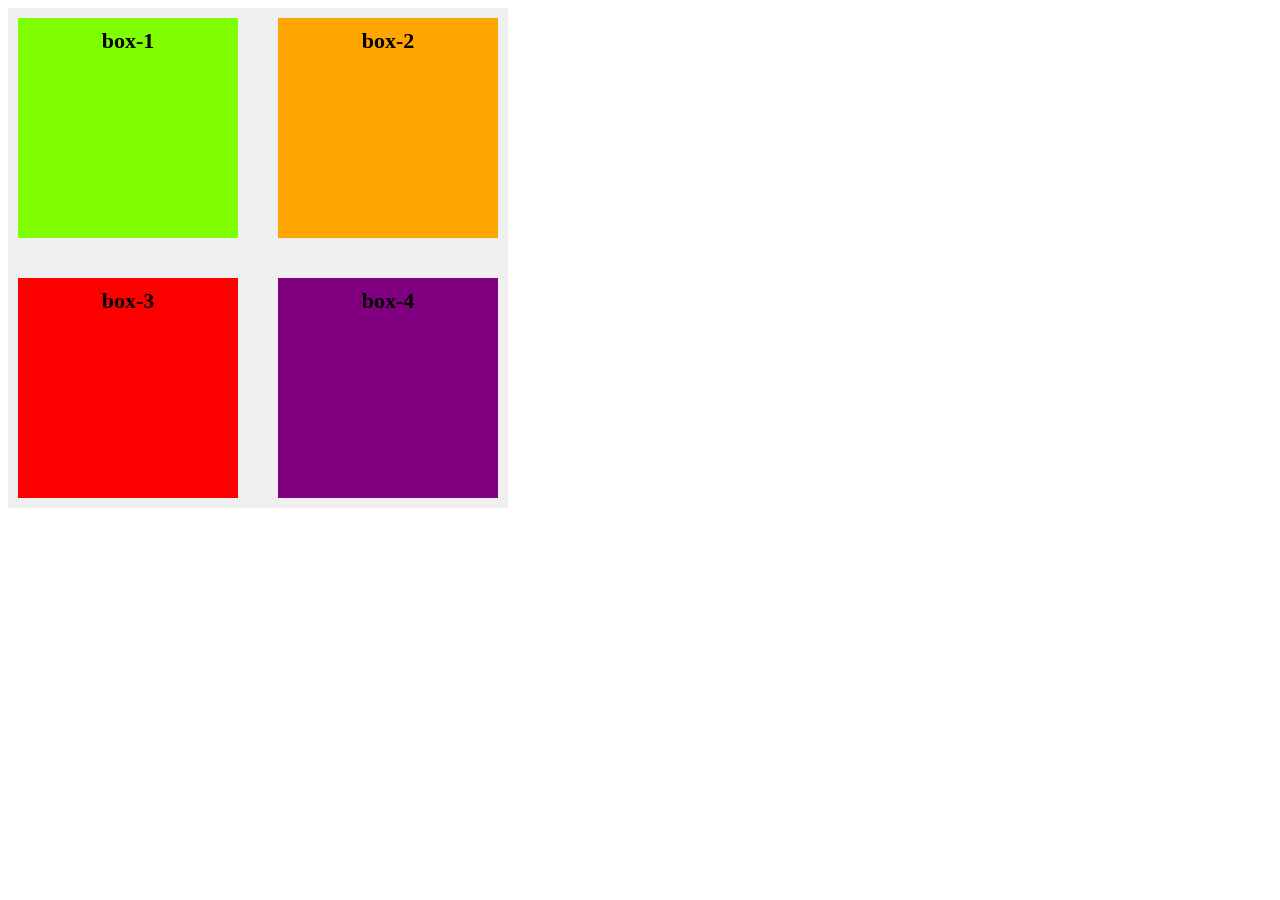
<file: index.html>
<!DOCTYPE html>
<html lang="en">
<head>
    <meta charset="UTF-8">
    <meta name="viewport" content="width=device-width, initial-scale=1.0">
    <title>Document</title>
    <link rel="stylesheet" href="style.css">
</head>
<body>
    <div class="boxes">
        <div class="box box1">box-1</div>
        <div class="box box2">box-2</div>
        <div class="box box3">box-3</div>
        <div class="box box4">box-4</div>
    </div>
</body>
</html>
</file>
<file: style.css>
.boxes{
    width: 500px;
    height: 500px;
    background-color: #f0f0f0;
    position: relative;
}
.box{
    position:absolute;
    width: 200px;
    height: 200px;
    text-align: center;
    padding: 10px;
    font-weight: bold;
    font-size: 22px;
}
.box1{
    top:0;
    left:0;
    margin: 10px 10px;
    background-color:chartreuse;
}
.box2{
    top:0;
    right:0;
    margin: 10px 10px;
    background-color:orange;
}

.box3{
    bottom:0;
    left:0;
    margin: 10px 10px;
    background-color:red;
}
.box4{
    bottom:0;
    right:0;
    margin: 10px 10px;
    background-color:purple;
}
</file>
